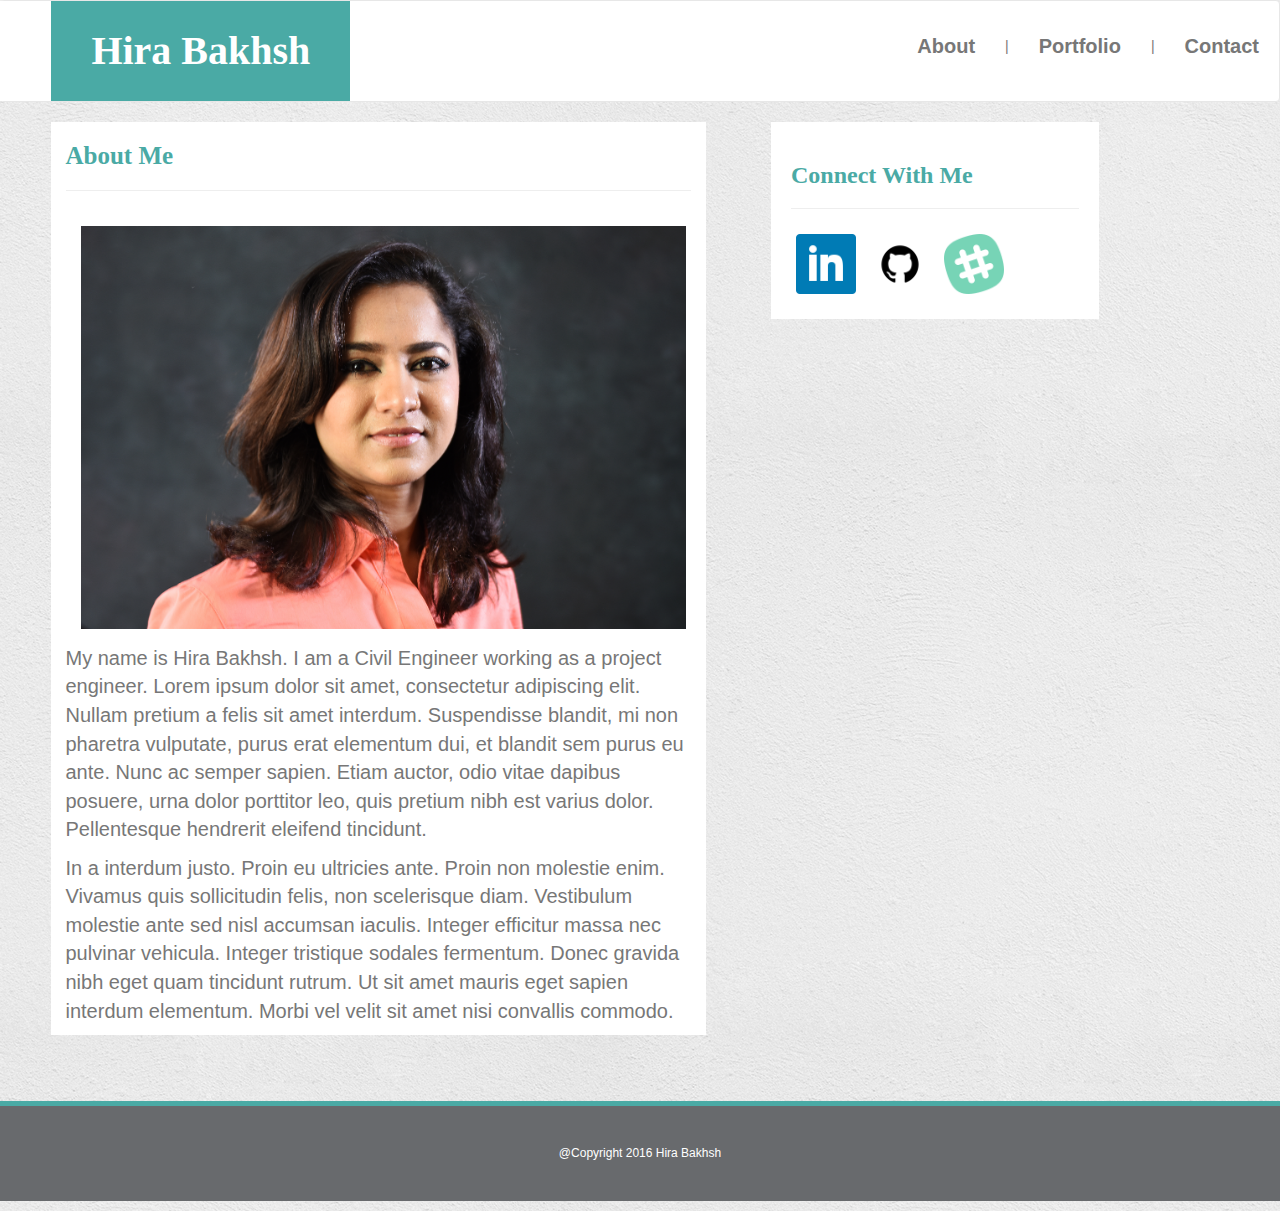
<file: index.html>
<!DOCTYPE>
<html>
<head>
	<meta charset="UTF-8">
	<title>About Hira Bakhsh</title>
	<link href="https://maxcdn.bootstrapcdn.com/bootstrap/3.3.7/css/bootstrap.min.css" rel="stylesheet">
	<link rel="stylesheet" type="text/css" href="assets/css/style1.css">
</head>
<body>

	<div class="container">
	<!-- navigation box -->
		<nav class="navbar navbar-default">
		  <div class="row">
		    <!-- Brand and toggle get grouped for better mobile display -->
		    <div class="navbar-header col-lg-6 col-md-5 col-sm-7 col-xs-12">
		      <a class="navbar-brand "><b>Hira Bakhsh</b></a>
		    </div>	    
		    <div class="collapse navbar-collapse" id="bs-example-navbar-collapse-1">
		      <ul class="nav navbar-nav">
		        <li><a href="index.html"><p><b>About</b></p></a></li>
		        <li><a href="">|</a></li>
		        <li><a href="contact.html"><p><b>Portfolio</b></p></a></li>
		        <li><a href="">|</a></li>
		        <li><a href="portfolio.html"><p><b>Contact</b></p></a></li>
		      </ul>
		    </div><!-- /.navbar-collapse -->
		  </div><!-- /.container-fluid -->
		</nav>
		
		<!-- body and footer -->
		<!-- body box -->
		<div class="row">
			<!-- changing box -->
			<div class="col-lg-6 col-md-10 col-xs-10">
				<h2>About Me</h2>
				<hr>
				<img class="img-thumbnail" src="assets/images/Hira.JPG" align=left width=100% border="0">
				<p>My name is Hira Bakhsh. I am a Civil Engineer working as a project engineer. Lorem ipsum dolor sit amet, consectetur adipiscing elit. Nullam pretium a felis sit amet interdum. Suspendisse blandit, mi non pharetra vulputate, purus erat elementum dui, et blandit sem purus eu ante. Nunc ac semper sapien. Etiam auctor, odio vitae dapibus posuere, urna dolor porttitor leo, quis pretium nibh est varius dolor. Pellentesque hendrerit eleifend tincidunt.</p>
				
				<p>In a interdum justo. Proin eu ultricies ante. Proin non molestie enim. Vivamus quis sollicitudin felis, non scelerisque diam. Vestibulum molestie ante sed nisl accumsan iaculis. Integer efficitur massa nec pulvinar vehicula. Integer tristique sodales fermentum. Donec gravida nibh eget quam tincidunt rutrum. Ut sit amet mauris eget sapien interdum elementum. Morbi vel velit sit amet nisi convallis commodo.</p>
			</div>

			<!-- connect box -->
			<div class="col-lg-3 col-md-10 col-sm-10">
				<h3>Connect With Me</h3>
				<hr>

				<!-- linkedin image width="60" height="60" border="0" -->
				<a href="https://www.linkedin.com/in/hira-bakhsh-eit-8a6b827a/">
				<img src="assets/images/linkedin.png" width="60" height="60" border="0">
				</a>

				<!-- github image -->
				<a href="https://github.com/hirabakhsh">
				<img src="assets/images/github.png" width="60" height="60" border="0">
				</a>
				
				<!-- slack image -->
				<a href="https://ucb072017.slack.com/team/hbakhsh">
				<img src="assets/images/slack.png" width="60" height="60" border="0">
				</a>
			</div>
		</div>
		<!-- Footer box -->
		<div class="row">
			<p class="panel-footer">@Copyright 2016 Hira Bakhsh</p>
		</div>

	</div>
</body>
</html>
</file>
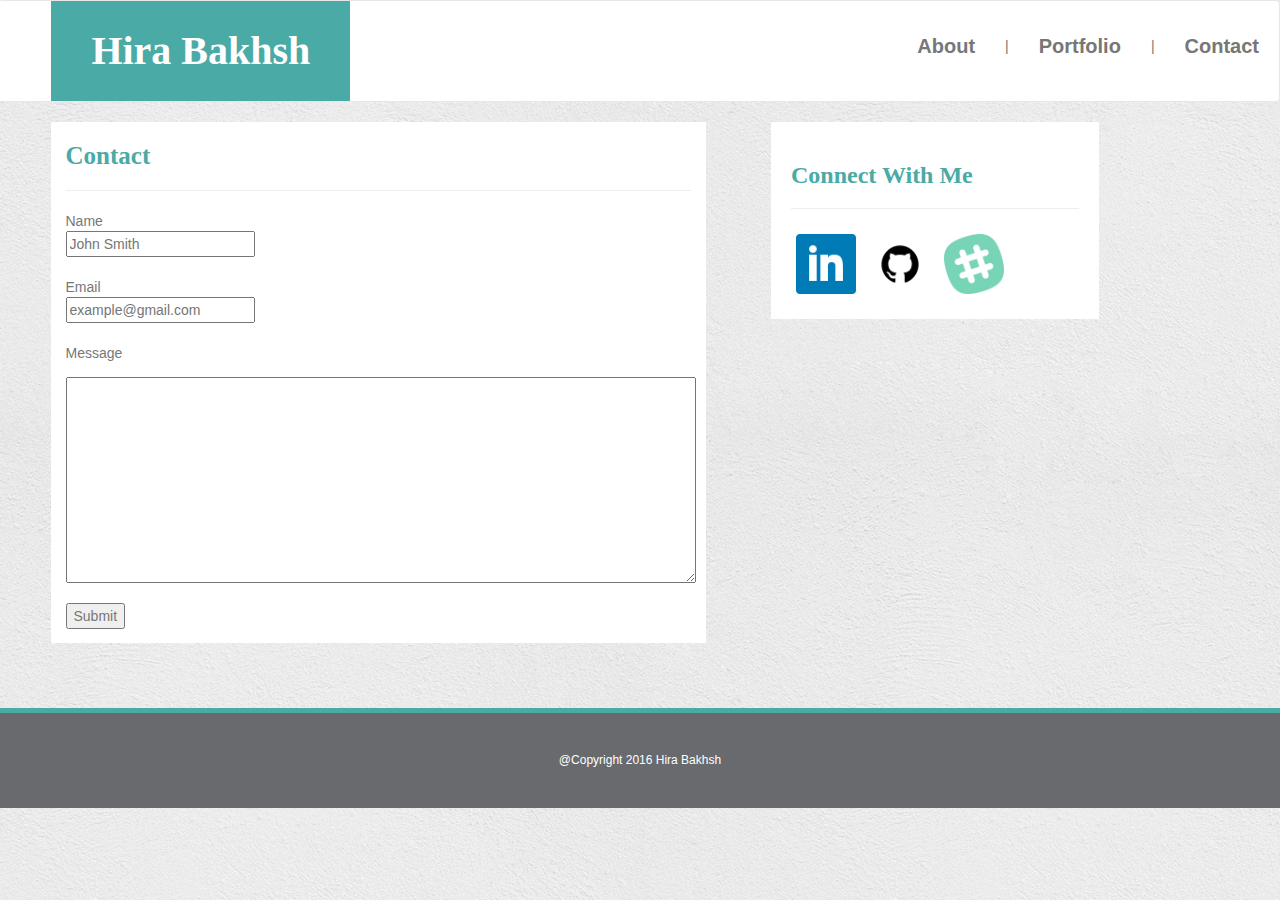
<file: contact.html>
<!DOCTYPE>
<html>
<head>
	<meta charset="UTF-8">
	<title>About Hira Bakhsh</title>
	<link href="https://maxcdn.bootstrapcdn.com/bootstrap/3.3.7/css/bootstrap.min.css" rel="stylesheet">
	<link rel="stylesheet" type="text/css" href="assets/css/style1.css">
</head>
<body>
	<div class="container">
	<!-- navigation box -->
		<nav class="navbar navbar-default">
		  <div class="row">
		    <!-- Brand and toggle get grouped for better mobile display -->
		    <div class="navbar-header col-lg-6 col-md-5 col-sm-7 col-xs-12">
		      <a class="navbar-brand "><b>Hira Bakhsh</b></a>
		    </div>	    
		    <div class="collapse navbar-collapse" id="bs-example-navbar-collapse-1">
		      <ul class="nav navbar-nav">
		        <li><a href="index.html"><p><b>About</b></p></a></li>
		        <li><a href="">|</a></li>
		        <li><a href="contact.html"><p><b>Portfolio</b></p></a></li>
		        <li><a href="">|</a></li>
		        <li><a href="portfolio.html"><p><b>Contact</b></p></a></li>
		      </ul>
		    </div><!-- /.navbar-collapse -->
		  </div><!-- /.container-fluid -->
		</nav>
		
		<!-- body and footer -->
		<!-- body box -->
		<div class="row">
			<!-- changing box -->
			<div class="col-lg-6 col-md-10 col-xs-10">
				<h2>Contact</h2>
				<hr>
				<form>
					
					Name<br>
					<input class="form" type="text" name="Name" placeholder="John Smith"><br>
					
					<br>
					
					Email<br>
					<input class="form" type="text" name="Email" placeholder="example@gmail.com"><br>
					
					<br>
					
					Message<br>

				</form>

				<textarea class="msg" rows="10" cols="75" name="Message" form="usrform"></textarea>

				<form>
					
					<br>
					<input id="submit" type="submit" value="Submit"><br>
				
				</form>
			</div>

			<!-- connect box -->
			<div class="col-lg-3 col-md-10 col-xs-10">
				<h3>Connect With Me</h3>
				<hr>

				<!-- linkedin image width="60" height="60" border="0" -->
				<a href="https://www.linkedin.com/in/hira-bakhsh-eit-8a6b827a/">
				<img src="assets/images/linkedin.png" width="60" height="60" border="0">
				</a>

				<!-- github image -->
				<a href="https://github.com/hirabakhsh">
				<img src="assets/images/github.png" width="60" height="60" border="0">
				</a>
				
				<!-- slack image -->
				<a href="https://ucb072017.slack.com/team/hbakhsh">
				<img src="assets/images/slack.png" width="60" height="60" border="0">
				</a>
			</div>
		</div>
		<!-- Footer box -->
		<div class="row">
			<p class="panel-footer">@Copyright 2016 Hira Bakhsh</p>
		</div>

	</div>
</body>
</html>
</file>
<file: assets/css/style1.css>
/* Layout */

/* body */

body {
	color: #777777;
	margin: 0px;
	padding: 0px;
	font-family: 'Arial';
	background-image: url("../images/wall.png")
}

h2 {
  	color: #4aaaa5;
  	background: #ffffff;
	font-family: 'Georgia';
	font-weight: bold;
	font-size: 25px;
}

h3 {
	color: #4aaaa5;
  	background: #ffffff;
  	font-family: 'Georgia';
  	font-weight: bold;
}

h4 {
	top: 200px;
	background-color: #4aaaa5;
    color: white;
	position: absolute; 
	text-align: center;
	padding: 20px 0px 20px 0px;
    width: 300px;
}

p {
	background: #ffffff;
	color: #777777;
	font-family: 'Arial';
	border-bottom: #dddddd;	
	font-size: 20px;
}

img {
	display: inline-block;
	/*float: left;*/
	margin: 5px 5px 5px 5px;
}

/* Header Tag */

.container{
    padding: 0px;
	width: 100%;
}
.navbar{
    background-color: white !important;
}
.navbar-header {
    float: left;
    padding: 0px 0px 0px 5%;
}

.navbar-brand {
	background-color: #4aaaa5 !important;
	color: white !important;
    font-size: 40px;
	font-family: 'Georgia';
    line-height: 100px;
    height: 100px;
    /*width: 100%;*/
    /*margin: 0px 0px 5% 5%;*/
    padding: 0px 40px 0px 40px;
}
.navbar-nav {
   float: right;
   padding: 20px 5px 0px 40px;
}
/* Middle Box */

.col-lg-6 {
	/*float: left;*/
	background: white;
	/*margin: 00px 0px 00px 100px;*/
	/*padding: 25px 35px 25px 35px;*/
}

.col-lg-3 {
	float: left;
    background: white;
	padding: 20px 20px 20px 20px;
	margin: 50px 50px 0px 100px;
}
.col-md-10 {
    margin: 0px 0px 5% 5%;
}
.col-xs-10 {
    margin: 0px 0px 5% 5%;
}


.img-thumbnail {

  padding: 10px;
  background-color: #fff;
  border: none;
  border-radius: none;
}

/* Footer */

.panel-footer {
	text-align: center;
	background: #686a6d;
	color: #ffffff;
	font-size: 12px;
    line-height: 75px;
    height: 100px;
	font-family: 'Arial';
	border-top: 5px;
	border-top-style: solid;
	border-top-color: #4aaaa5;
}
</file>
